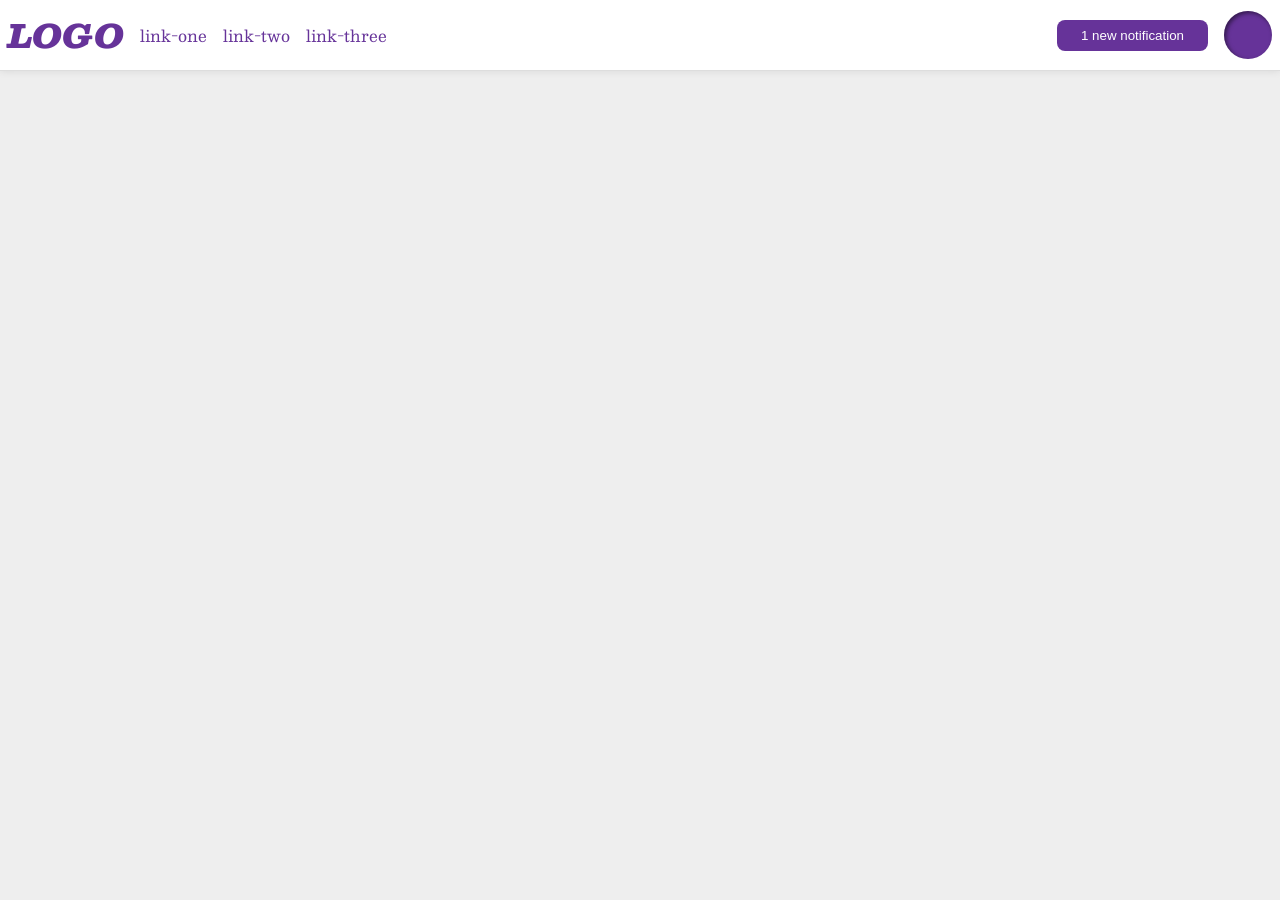
<file: foundations/flex/03-flex-header-2/index.html>
<!DOCTYPE html>
<html lang="en">
  <head>
    <meta charset="UTF-8">
    <meta http-equiv="X-UA-Compatible" content="IE=edge">
    <meta name="viewport" content="width=device-width, initial-scale=1.0">
    <title>Flex Header 2</title>
    <link rel="stylesheet" href="style.css">
  </head>
  <body>
    <div class="header">
      <div class="left">
        <div class="logo">
          LOGO
        </div>
        <ul class="links">
          <li><a href="https://google.com">link-one</a></li>
          <li><a href="https://google.com">link-two</a></li>
          <li><a href="https://google.com">link-three</a></li>
        </ul>
      </div>
      <div class="right">
        <button class="notifications">
          1 new notification
        </button>
        <div class="profile-image"></div>
      </div>
    </div>
  </body>
</html>
</file>
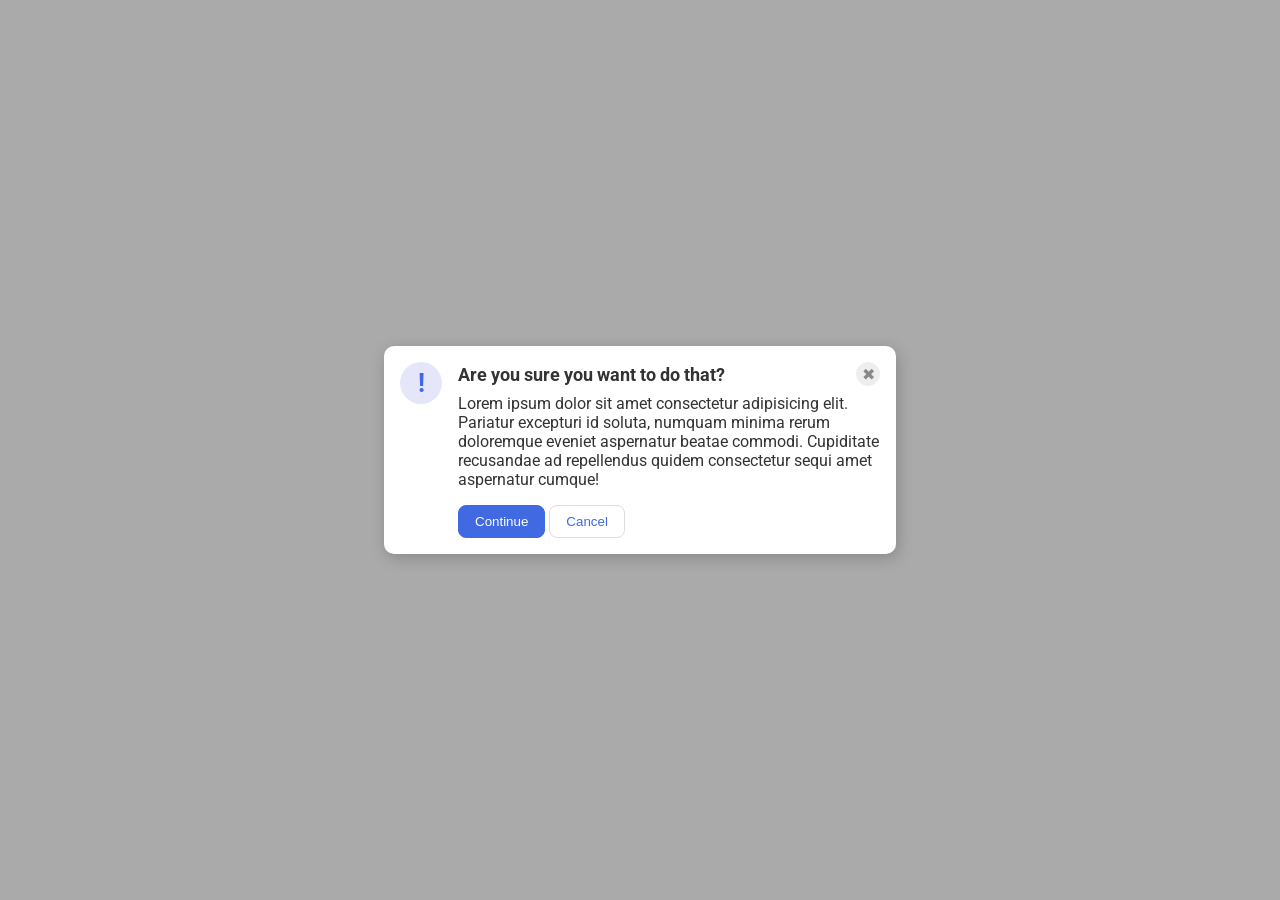
<file: foundations/flex/05-flex-modal/index.html>
<!DOCTYPE html>
<html lang="en">
  <head>
    <meta charset="UTF-8">
    <meta http-equiv="X-UA-Compatible" content="IE=edge">
    <meta name="viewport" content="width=device-width, initial-scale=1.0">
    <link rel="stylesheet" href="style.css">
    <title>Modal</title>
  </head>
  <body>
    <div class="modal">
         <div class="icon">!</div>
         <div class="container">
          <div class="header">Are you sure you want to do that?
            <button class="close-button">✖</button>
          </div> 
      <div class="text">Lorem ipsum dolor sit amet consectetur adipisicing elit. Pariatur excepturi id soluta, numquam minima rerum doloremque eveniet aspernatur beatae commodi. Cupiditate recusandae ad repellendus quidem consectetur sequi amet aspernatur cumque!</div>
      <button class="continue">Continue</button>
      <button class="cancel">Cancel</button>
      </div>
    </div>
  </body>
</html>
</file>
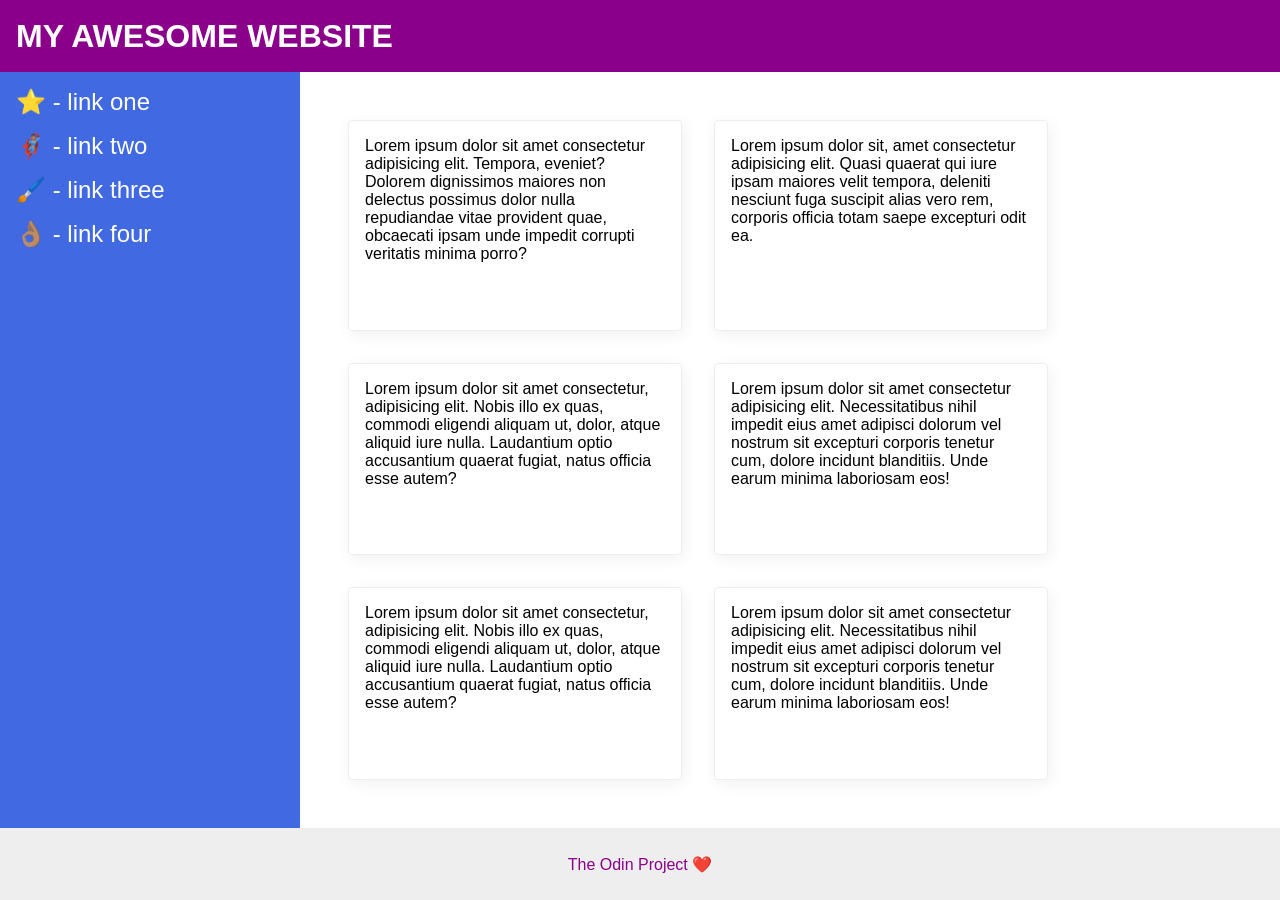
<file: foundations/flex/07-flex-layout-2/index.html>
<!DOCTYPE html>
<html lang="en">
  <head>
    <meta charset="UTF-8">
    <meta http-equiv="X-UA-Compatible" content="IE=edge">
    <meta name="viewport" content="width=device-width, initial-scale=1.0">
    <title>The Holy Grail</title>
    <link rel="stylesheet" href="style.css">
  </head>
  <body>
    <div class="header">
      MY AWESOME WEBSITE
    </div>
    <div class="body">
    <div class="sidebar">
      <ul>
        <li><a href="#">⭐ - link one</a></li>
        <li><a href="#">🦸🏽‍♂️ - link two</a></li>
        <li><a href="#">🖌️ - link three</a></li>
        <li><a href="#">👌🏽 - link four</a></li>
      </ul>
    </div>
    <div class="container">
    <div class="card">Lorem ipsum dolor sit amet consectetur adipisicing elit. Tempora, eveniet? Dolorem dignissimos maiores non delectus possimus dolor nulla repudiandae vitae provident quae, obcaecati ipsam unde impedit corrupti veritatis minima porro?</div>
    <div class="card">Lorem ipsum dolor sit, amet consectetur adipisicing elit. Quasi quaerat qui iure ipsam maiores velit tempora, deleniti nesciunt fuga suscipit alias vero rem, corporis officia totam saepe excepturi odit ea.</div>
    <div class="card">Lorem ipsum dolor sit amet consectetur, adipisicing elit. Nobis illo ex quas, commodi eligendi aliquam ut, dolor, atque aliquid iure nulla. Laudantium optio accusantium quaerat fugiat, natus officia esse autem?</div>
    <div class="card">Lorem ipsum dolor sit amet consectetur adipisicing elit. Necessitatibus nihil impedit eius amet adipisci dolorum vel nostrum sit excepturi corporis tenetur cum, dolore incidunt blanditiis. Unde earum minima laboriosam eos!</div>
    <div class="card">Lorem ipsum dolor sit amet consectetur, adipisicing elit. Nobis illo ex quas, commodi eligendi aliquam ut, dolor, atque aliquid iure nulla. Laudantium optio accusantium quaerat fugiat, natus officia esse autem?</div>
    <div class="card">Lorem ipsum dolor sit amet consectetur adipisicing elit. Necessitatibus nihil impedit eius amet adipisci dolorum vel nostrum sit excepturi corporis tenetur cum, dolore incidunt blanditiis. Unde earum minima laboriosam eos!</div>
    </div>
    </div>
    <div class="footer">
      The Odin Project ❤️
    </div>
  
  </body>
</html>
</file>
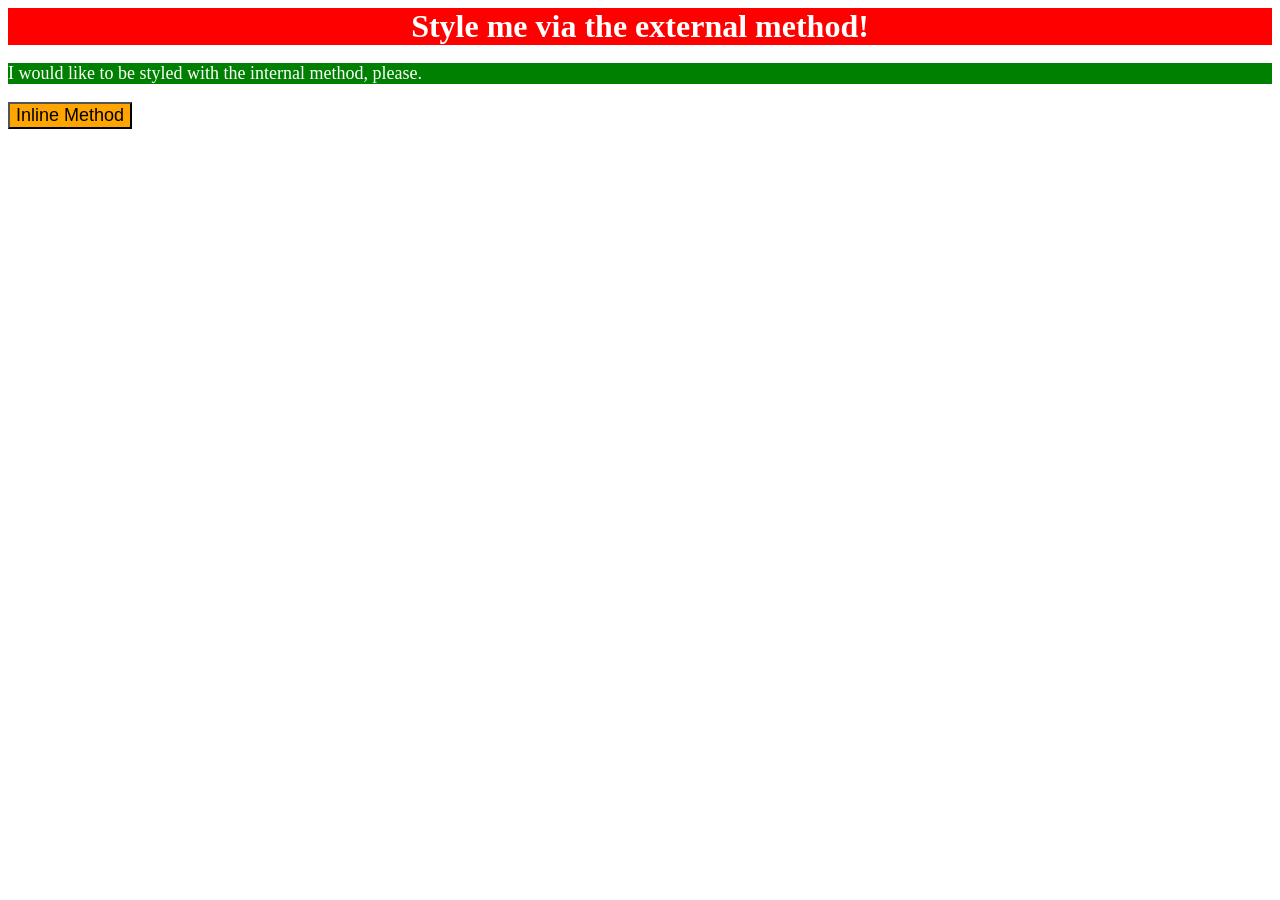
<file: foundations/intro-to-css/01-css-methods/index.html>
<!DOCTYPE html>
<html lang="en">
  <head>
    <meta charset="UTF-8">
    <meta http-equiv="X-UA-Compatible" content="IE=edge">
    <meta name="viewport" content="width=device-width, initial-scale=1.0">
    <title>Methods for Adding CSS</title>
    <link rel="stylesheet" href="styles.css">
    <style>
      p {
   color: white;
   background: green;
   font-size: 18px; 
}
    </style>
  </head>
  <body>
    <div>Style me via the external method!</div>
    <p>I would like to be styled with the internal method, please.</p>
    <button style="background: orange; font-size: 18px;">Inline Method</button>
  </body>
</html>
</file>
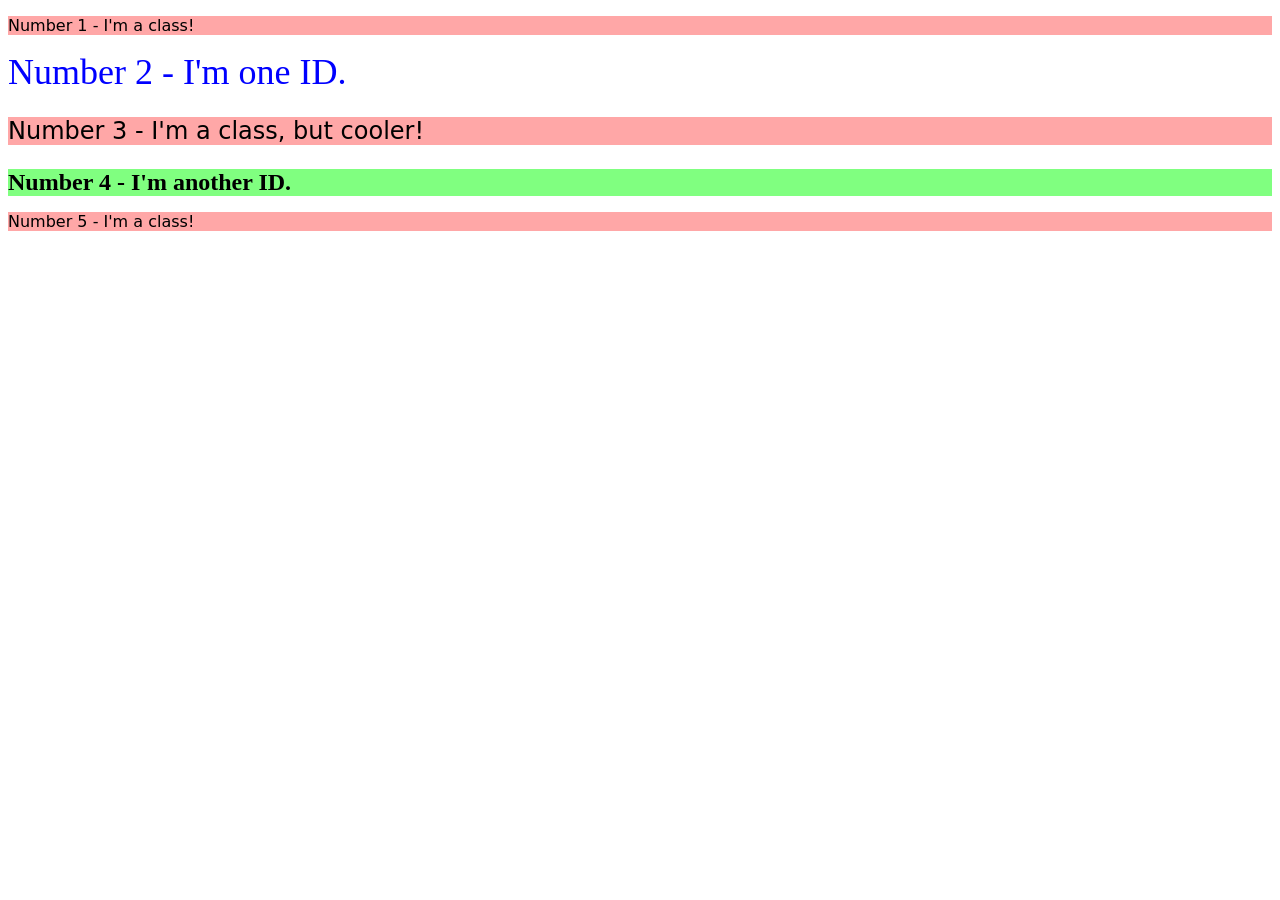
<file: foundations/intro-to-css/02-class-id-selectors/index.html>
<!DOCTYPE html>
<html lang="en">
  <head>
    <meta charset="UTF-8">
    <meta http-equiv="X-UA-Compatible" content="IE=edge">
    <meta name="viewport" content="width=device-width, initial-scale=1.0">
    <title>Class and ID Selectors</title>
    <link rel="stylesheet" href="style.css">
  </head>
  <body>
    <p class="first-element">Number 1 - I'm a class!</p>
    <div id="second-element">Number 2 - I'm one ID.</div>
    <p class="first-element third-element">Number 3 - I'm a class, but cooler!</p>
    <div id="fourth-element" class="third-element">Number 4 - I'm another ID.</div>
    <p class="first-element">Number 5 - I'm a class!</p>
  </body>
</html>
</file>
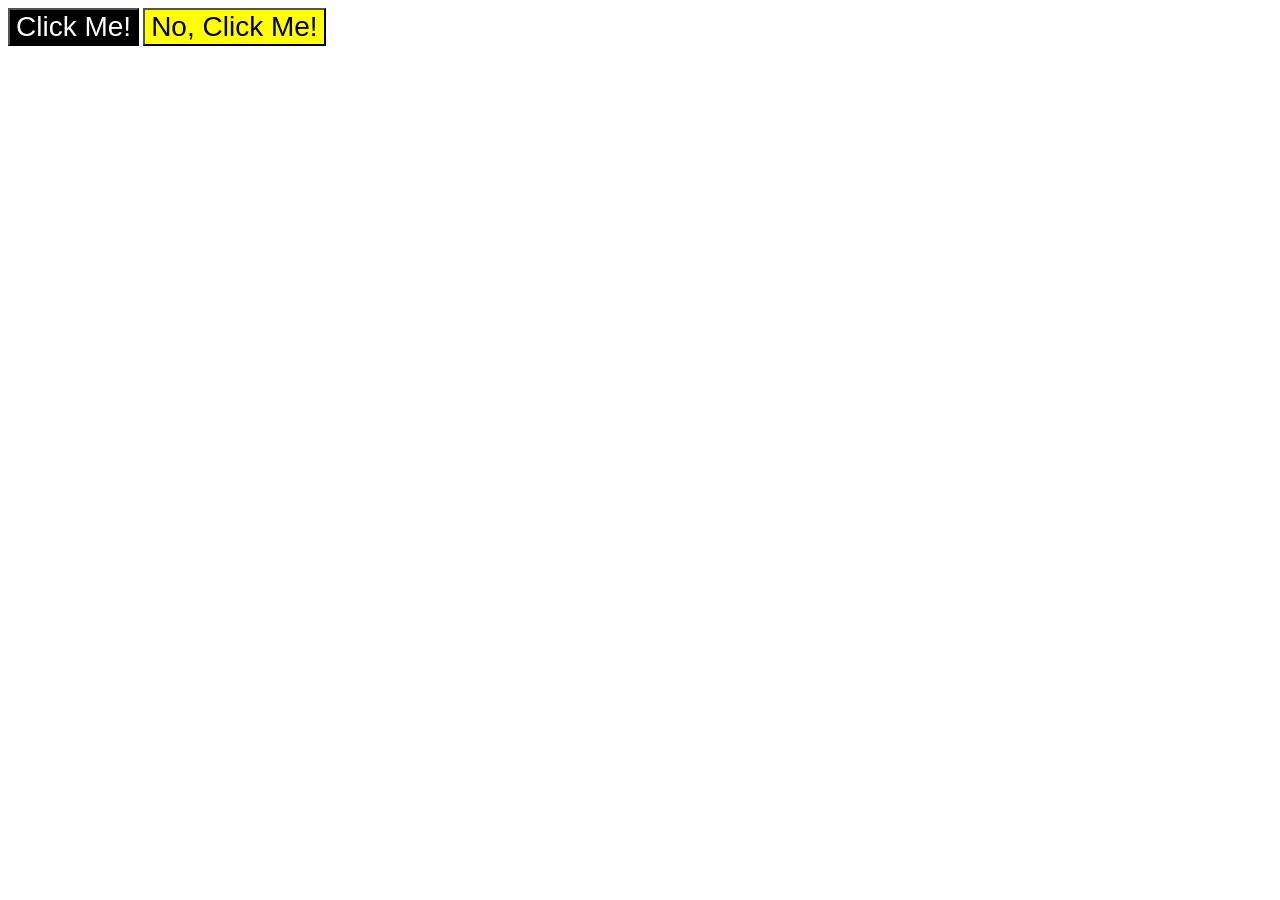
<file: foundations/intro-to-css/03-grouping-selectors/index.html>
<!DOCTYPE html>
<html lang="en">
  <head>
    <meta charset="UTF-8">
    <meta http-equiv="X-UA-Compatible" content="IE=edge">
    <meta name="viewport" content="width=device-width, initial-scale=1.0">
    <title>Grouping Selectors</title>
    <link rel="stylesheet" href="style.css">
  </head>
  <body>
    <button class="first" >Click Me!</button>
    <button class="second">No, Click Me!</button>
  </body>
</html>
</file>
<file: foundations/flex/03-flex-header-2/style.css>
/* this is some magical font-importing.  
you'll learn about it later. */
@import url('https://fonts.googleapis.com/css2?family=Besley:ital,wght@0,400;1,900&display=swap');

body {
  margin: 0;
  background: #eee;
  font-family: Besley, serif;
}

.header {
  background: white;
  border-bottom: 1px solid #ddd;
  box-shadow: 0 0 8px rgba(0,0,0,.1);
  display: flex;
  justify-content: space-between;
  padding: 8px;
}

.profile-image {
  background: rebeccapurple;
  box-shadow: inset 2px 2px 4px rgba(0,0,0,.5);
  border-radius: 50%;
  width: 48px;
  height: 48px;
}

.logo {
  color: rebeccapurple;
  font-size: 32px;
  font-weight: 900;
  font-style: italic;
}

button {
  border: none;
  border-radius: 8px;
  background: rebeccapurple;
  color: white;
  padding: 8px 24px;
}

a {
  /* this removes the line under our links */
  text-decoration: none;
  color: rebeccapurple;
}

ul {
  list-style-type: none;
  display: flex;
  margin: 0;
  padding: 0;
  gap: 16px;
}

.left, .right{
  display: flex;
  align-items: center;
  gap: 16px;
}
</file>
<file: foundations/flex/05-flex-modal/style.css>
@import url('https://fonts.googleapis.com/css2?family=Roboto:wght@400;700&display=swap');

html, body {
  height: 100%;
}

body {
  font-family: Roboto, sans-serif;
  margin: 0;
  background: #aaa;
  color: #333;
  /* I'll give you this one for free lol */
  display: flex;
  align-items: center;
  justify-content: center;
}

.modal {
  background: white;
  width: 480px;
  border-radius: 10px;
  box-shadow: 2px 4px 16px rgba(0,0,0,.2);
  padding: 16px;
  display: flex;
  gap: 16px;

}

.icon {
  color: royalblue;
  font-size: 26px;
  font-weight: 700;
  background: lavender;
  width: 42px;
  height: 42px;
  border-radius: 50%;
  display: flex;
  align-items: center;
  justify-content: center;
  flex-shrink: 0;
}

.header {
  font-weight: 700;
  font-size: 18px;
  margin-bottom: 8px;
  display: flex;
  justify-content: space-between;
  align-items: center;
}

.text {
  margin-bottom: 16px;
}

.close-button {
  background: #eee;
  border-radius: 50%;
  color: #888;
  font-weight: 400;
  font-size: 16px;
  height: 24px;
  width: 24px;
  display: flex;
  align-items: center;
  justify-content: center;
  border: 1px solid #eee;
  padding: 0;
}

button {
  cursor: pointer;
  padding: 8px 16px;
  border-radius: 8px;
}

button.continue {
  background: royalblue;
  border: 1px solid royalblue;
  color: white;
}

button.cancel {
  background: white;
  border: 1px solid #ddd;
  color: royalblue;
}
</file>
<file: foundations/flex/07-flex-layout-2/style.css>
body {
  font-family: -apple-system, BlinkMacSystemFont, 'Segoe UI', Roboto, Oxygen, Ubuntu, Cantarell, 'Open Sans', 'Helvetica Neue', sans-serif;
  margin: 0;
  min-height: 100vh;
  display: flex;
  flex-direction: column;
}

.header {
  height: 72px;
  background: darkmagenta;
  color: white;
  font-size: 32px;
  font-weight: 900;
  padding: 0 16px;
  display: flex;
  align-items: center;
}

.footer {
  height: 72px;
  background: #eee;
  color: darkmagenta;
  display: flex;
  justify-content: center;
  align-items: center;
}

.sidebar {
  width: 300px;
  background: royalblue;
  box-sizing: border-box;
  flex-shrink: 0;
  padding: 16px;
}

.body { 
  flex: 1;
  display: flex;
}

a {
  color: white;
  text-decoration: none;
  font-size: 24px;
}

ul {
  list-style: none;
  margin: 0;
  padding: 0;
}

li {
  margin-bottom: 16px;
}

.card {
  border: 1px solid #eee;
  box-shadow: 2px 4px 16px rgba(0,0,0,.06);
  border-radius: 4px;
  padding: 16px;
  width: 300px;
}

.container {
  padding: 48px;
  display: flex;
  flex-wrap: wrap;
  gap: 32px;
}
</file>
<file: foundations/intro-to-css/01-css-methods/styles.css>
div {
    color: white;
    background: red;
    font-size: 32px;
    text-align: center;
    font-weight: bold;
}
</file>
<file: foundations/intro-to-css/02-class-id-selectors/style.css>
/* Add CSS Styling */
.first-element {
    background: rgb(255, 167, 167);
    font-family: Verdana, "DejaVu Sans", sans-serif ;
}

#second-element {
    color: #0000ff ;
    font-size: 36px;
}

.third-element {
    font-size: 24px;
}

#fourth-element {
    background: hsl(120, 100%, 75%);
    font-weight: 700;
}
</file>
<file: foundations/intro-to-css/03-grouping-selectors/style.css>
/* Add CSS Styling */
.first {
    background: black;
    color: white;
}

.second {
    background: yellow;
}

.first,.second {
    font-size: 28px; font-family: Arial, "Times New Roman", sans-serif;
}
</file>
